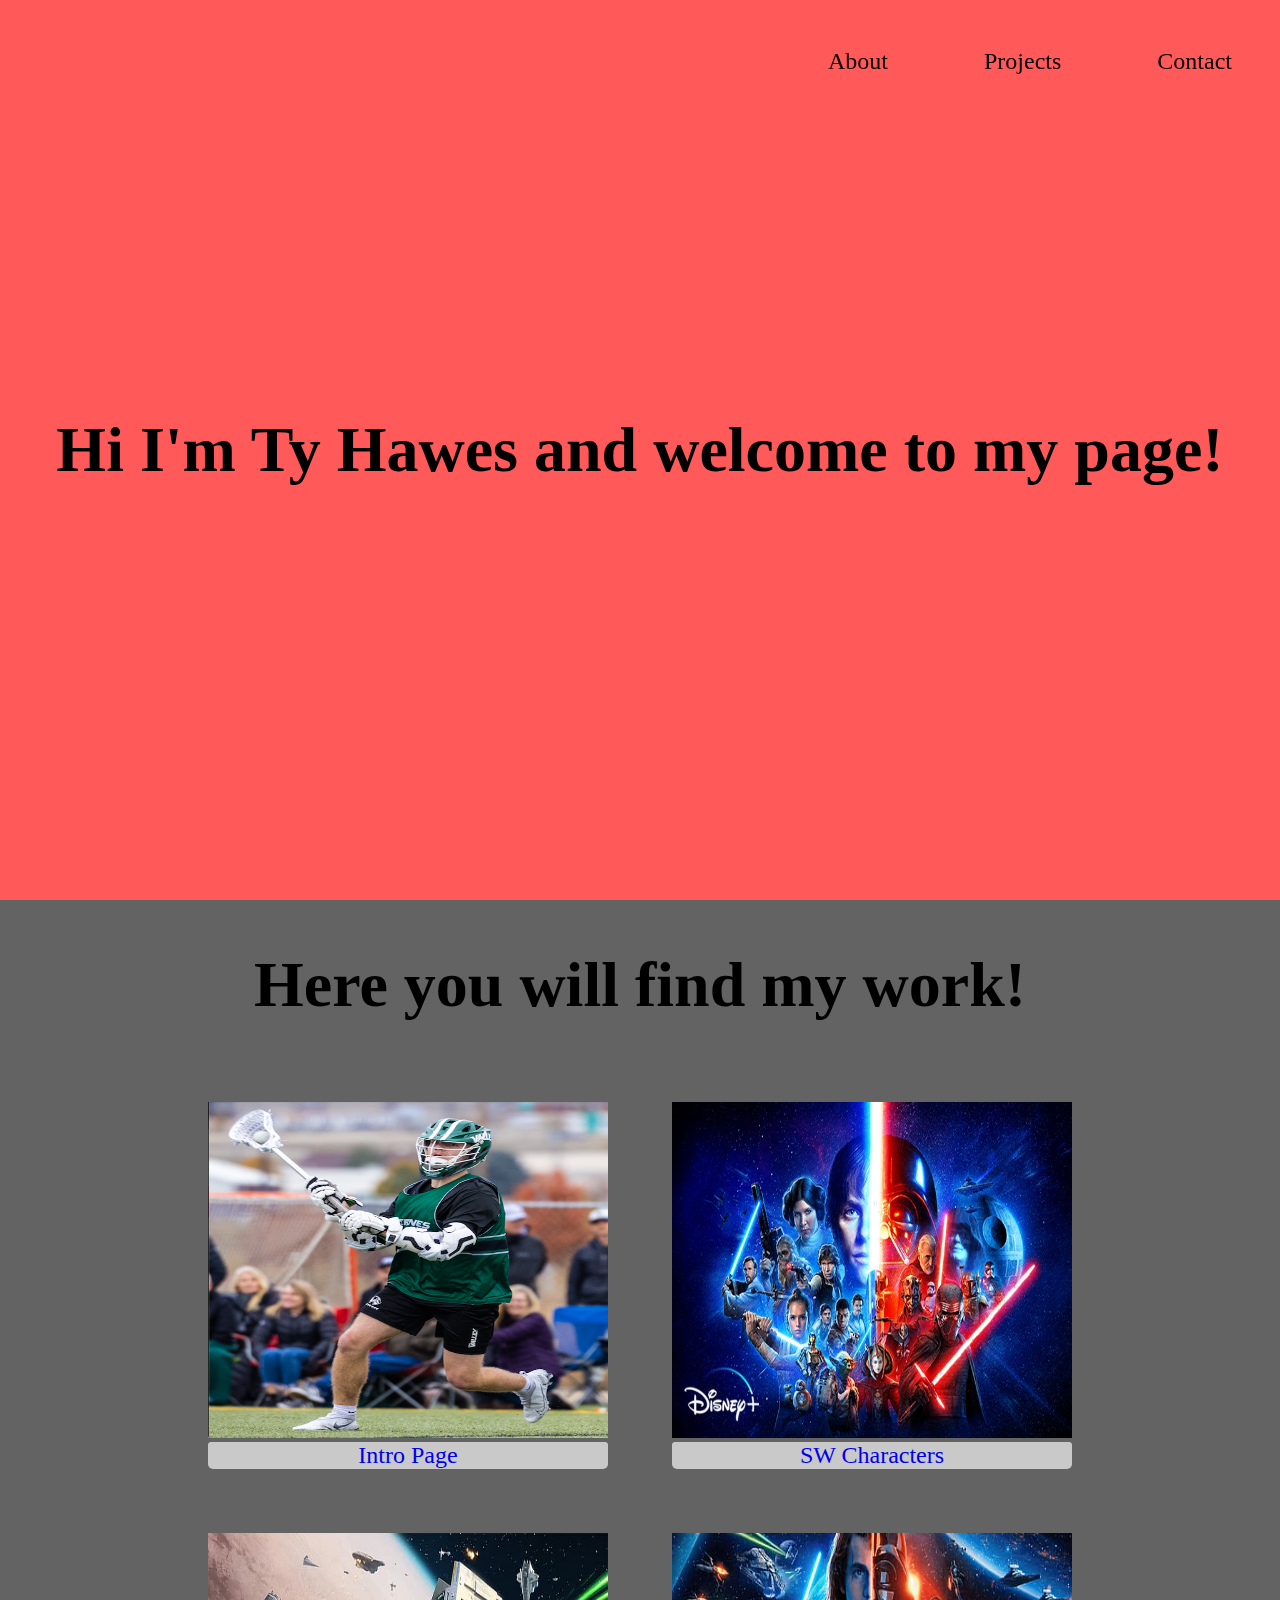
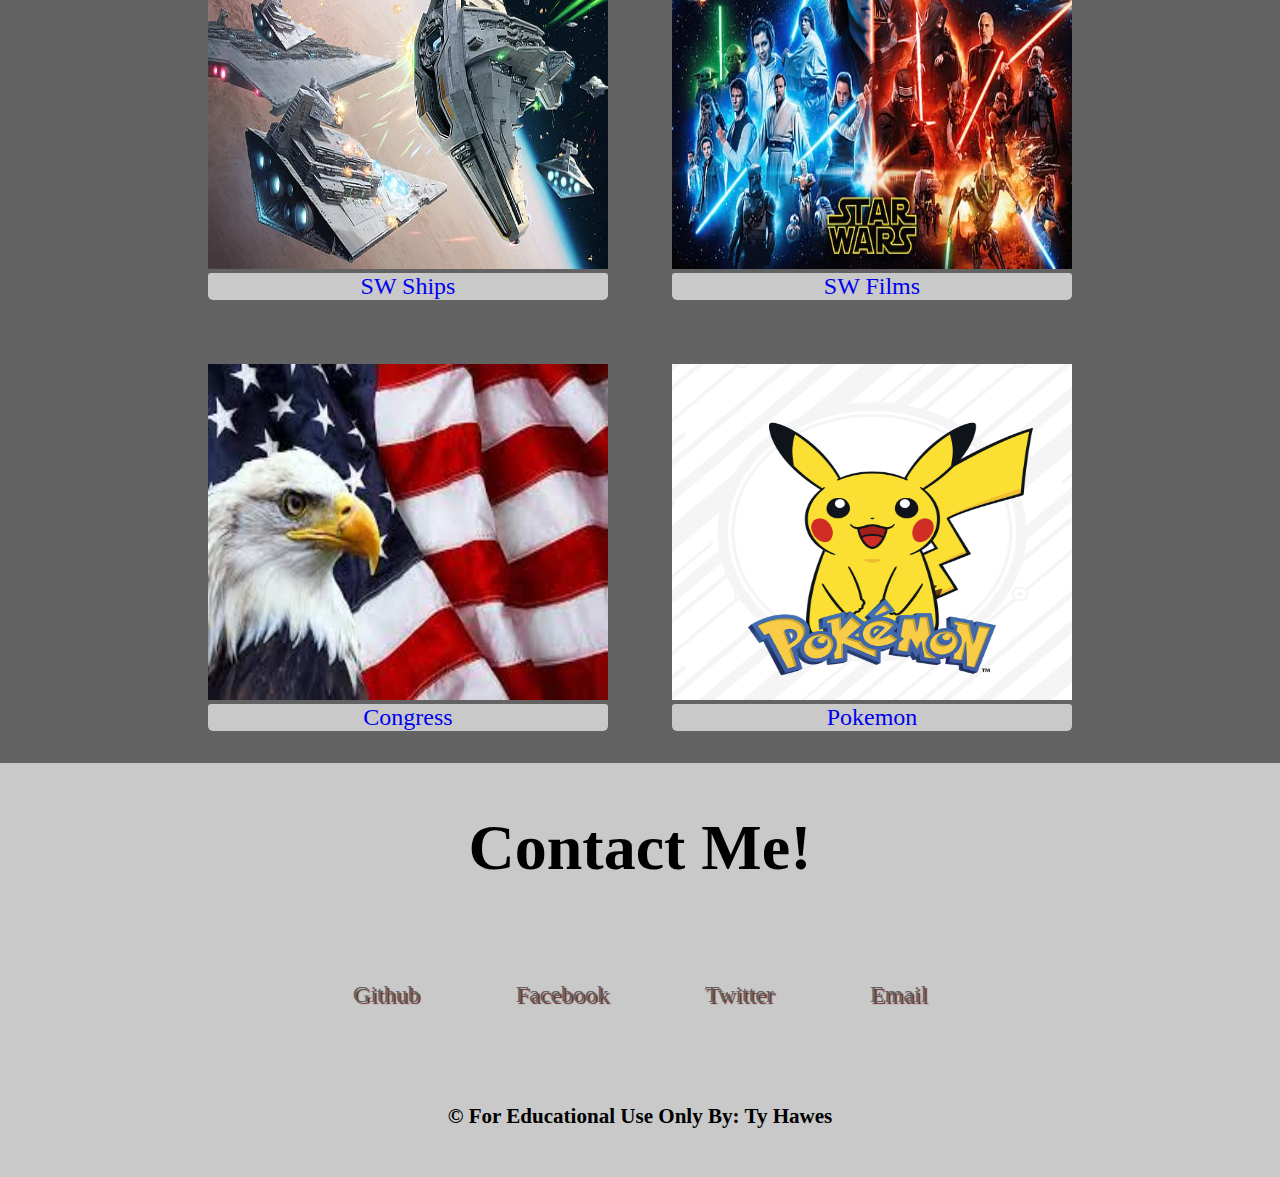
<file: index.html>
<!DOCTYPE html>
<html lang="en">
  <head>
    <meta charset="UTF-8" />
    <meta http-equiv="X-UA-Compatible" content="IE=edge" />
    <meta name="viewport" content="width=device-width, initial-scale=1.0" />
    <link
  rel="stylesheet"
  href="https://use.fontawesome.com/releases/v5.8.2/css/all.css"
  integrity="sha384-oS3vJWv+0UjzBfQzYUhtDYW+Pj2yciDJxpsK1OYPAYjqT085Qq/1cq5FLXAZQ7Ay"
  crossorigin="anonymous"
/>
    <link href="/style.css" rel="stylesheet" />
    <title>Ty Hawes: My Personal Portfolio</title>
  </head>
  <body>
    <nav id="navbar">
      <ul class="navlist">
        <li>
          <a href="#welcome-section">About</a>
        </li>
        <li>
          <a href="#projects">Projects</a>
        </li>
        <li>
          <a href="#contact">Contact</a>
        </li>
      </ul>
    </nav>


    <section id="welcome-section">
      <h1>Hi I'm Ty Hawes and welcome to my page!</h1>
    </section>
    <section id="projects">
     <h1> Here you will find my work!</h1>
     <div class="project-tiles">
      <a href="https://tyhawesdgm1600-002.netlify.app" target="blank_" >
        <figure class="project-tile">
          <img src="/LAX PROF.png" />
          <figcaption>Intro Page </figcaption>
        </figure>
      </a>


      <a href="sw characters/index.html" target="_blank">
        <figure class="project-tile">
        <img id="#" src="star_wars_posters_page.jpeg"/>
          <figcaption>SW Characters</figcaption>
        </figure>
      </a>


      <a href="star wars ships/index.html" target="_blank">
        <figure class="project-tile">
          <img src="SW_wallpaper_.jpeg" />
          <figcaption>SW Ships </figcaption>
        </figure>
      </a>


      <a href="Films/index.html">
        <figure class="project-tile">
          <img src="sw_films_pic.jpeg" />
          <figcaption>SW Films</figcaption>
        </figure>
      </a>


      <a href="congress/index.html" target="blank_">
        <figure class="project-tile">
          <img id= " " src="USA_patriotic_pic.jpeg" />
          <figcaption>Congress</figcaption>
        </figure>
      </a>



      <a href="pokemon/index.html" target="blank_">
        <figure class="project-tile">
          <img id= "#" src="pokemon_pika.jpeg" />
          <figcaption>Pokemon</figcaption>
        </figure>
      </a>

      <div class="project-tiles">
    </section>
    <section id="contact">
      <h1>Contact Me!</h1>
      <div class="contact-links">
        <a class= "contact-details" id="profile-link" href="https://github.com/tyhawes7/" target="_blank">
          <i class="fab fa-github"></i> Github
        </a>
        <a class="contact-details" href="https://www.facebook.com" target="_blank">
          <i class="fab fa-facebook-square"></i> Facebook
        </a>
        <a class="contact-details" href="https://www.twitter.com" target="_blank">
          <i class="fab fa-twitter"></i> Twitter
        </a>
        <a class="contact-details" href="https://google.com" target="_blank">
          <i class="fas fa-at"></i> Email
        </a>
        </a>
      </div>
    </section>
    <footer>
        <h3>
          &copy; For Educational Use Only By: Ty Hawes</h3>
        </footer>
  </body>
</html>
</file>
<file: style.css>
:root {
    --main-white: #ce0000;
    --main-blue: #808080;
    --Teal-Dark-1-hex: #000000;
    --Teal-Dark-2-hex: #636363;
    --Teal-Dark-3-hex: #c70000;
    --Teal-Dark-4-hex: #c9c9c9;
    --Teal-Dark-5-hex: #4b4b4b;
  }
  
  * {
    margin: 0;
    padding: 0;
  }
  
  html {
    box-sizing: border-box;
    scroll-behavior: smooth;
  }
  
  #navbar {
    display: flex;
    justify-content: flex-end;
    background-color: var(grey);
    position: fixed;
    top: 0;
    left: 0;
    width: 100%;
  }
  
  .navlist {
    display: flex;
    list-style-type:none;
  }
  
  .navlist a {
    display: block;
    color: var(--Teal-Dark-1-hex);
    padding: 3rem;
    font-size: x-large;
  }
  
  .navlist a:hover {
    background: var(--main-blue);
  }
  
  a {
    text-decoration: none;
  }
  
  #welcome-section {
    height: 100vh;
    background-color: #ff5959;
    display: flex;
    justify-content: center;
    align-items: center;
    color: var(rgb(0, 0, 0));
  }
  
  h1 {
    font-size: 4rem;
    padding: 3rem;
    color: var(blue);
  }
  
  #projects {
    display: flex;
    flex-direction: column;
    align-items: center;
    background-color: var(--Teal-Dark-2-hex);
  }
  
  .project-tiles {
    display: flex;
    flex-wrap: wrap;
    justify-content: center;
  }
  
  .project-tiles a {
    margin: 2rem;
  }
  
  .project-tile img {
    width: 25rem;
    height: 21rem;
  }
  
  figcaption {
    font-size: x-large;
    text-align: center;
    background-color: var(--Teal-Dark-4-hex);
    border-radius: 3px 3px 5px 5px;
  }
  
  #contact {
    display: flex;
    flex-direction: column;
    align-items: center;
    background-color: var(--Teal-Dark-4-hex);
  }
  
  #contact h1 {
    color: var(--Teal-Dark-1-hex);
  }
  
  .contact-links {
    display: flex;
  }
  
  .contact-links a {
    display: block;
    font-size: x-large;
    padding: 3rem;
  }
  
  .contact-details {
    color: var(--Teal-Dark-2-hex);
  
    text-shadow: 2px 2px 1px hsl(0, 38%, 28%);
    transition: transform 0.3s ease-out;
  }
  
  .contact-details:hover {
    transform: translateY(8px);
  }
  
  footer {
    font-size: large;
    text-align: center;
    padding: 3rem;
    background-color: var(--Teal-Dark-4-hex);
  }
  
  @media (max-width: 61.25em) {
    html {
      font-size: 60%;
    }
  }
  
  @media (max-width: 40em) {
    html {
      font-size: 50%;
      color: rgb(119, 119, 119);
    }
  }

  #interestpage-img{
    width: 10rem;
    height: 6rem;
  }
</file>
